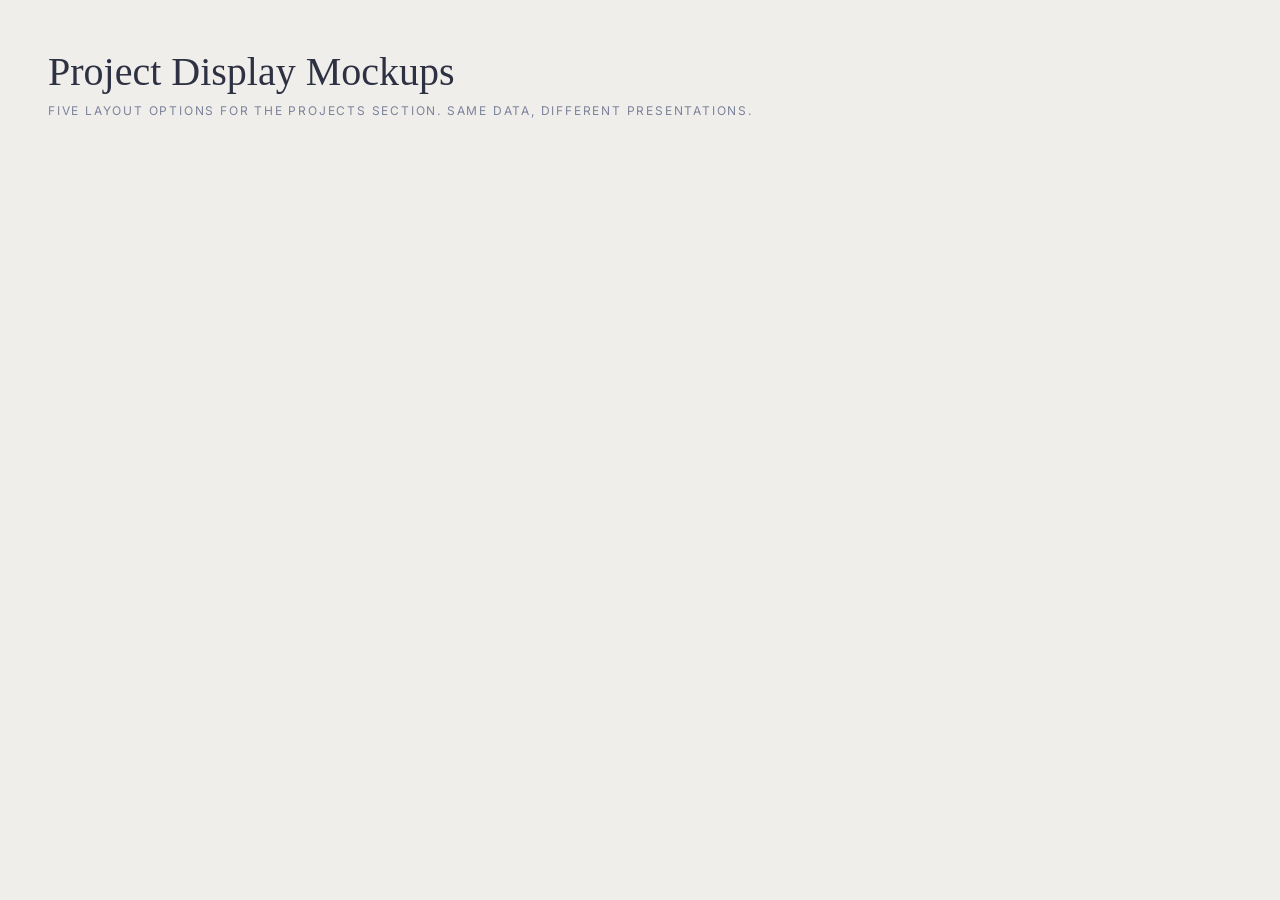
<file: mockups.html>
<!DOCTYPE html>
<html lang="en">
<head>
  <meta charset="UTF-8">
  <meta name="viewport" content="width=device-width, initial-scale=1.0">
  <title>Project Display Mockups</title>
  <link rel="preconnect" href="https://fonts.googleapis.com">
  <link rel="preconnect" href="https://fonts.gstatic.com" crossorigin>
  <link href="https://fonts.googleapis.com/css2?family=Inter:wght@200;300;400;500&display=swap" rel="stylesheet">
  <style>
    *, *::before, *::after { margin: 0; padding: 0; box-sizing: border-box; }
    body {
      font-family: 'SabonLTStd', 'Sabon LT Pro', Georgia, serif;
      color: #2d3142;
      background: #f0eeeb;
      -webkit-font-smoothing: antialiased;
      padding: 3rem;
    }
    h1 { font-size: 2.5rem; font-weight: 400; margin-bottom: 0.5rem; }
    .page-sub {
      font-family: 'Inter', sans-serif; font-size: 0.75rem;
      letter-spacing: 0.15em; text-transform: uppercase; color: #7c839a;
      margin-bottom: 4rem;
    }
    a { color: #4a6fa5; text-decoration: none; border-bottom: 1px solid rgba(74,111,165,0.3); }
    a:hover { border-color: #4a6fa5; }

    .mockup-section {
      margin-bottom: 6rem; padding-bottom: 6rem;
      border-bottom: 1px solid rgba(74,111,165,0.12);
    }
    .mockup-section:last-child { border-bottom: none; }
    .mockup-label {
      font-family: 'Inter', sans-serif; font-size: 0.65rem; font-weight: 500;
      letter-spacing: 0.2em; text-transform: uppercase; color: #4a6fa5;
      margin-bottom: 0.4rem;
    }
    .mockup-title { font-size: 1.8rem; font-weight: 400; margin-bottom: 0.5rem; }
    .mockup-desc {
      font-size: 1rem; color: #5a6178; font-style: italic;
      margin-bottom: 2.5rem; max-width: 600px;
    }

    /* ═══════════════════════════════════════════════════
       A. ACCORDION (current, for comparison)
       ═══════════════════════════════════════════════════ */
    .a-list { max-width: 760px; counter-reset: ap; }
    .a-row { border-bottom: 1px solid rgba(74,111,165,0.12); counter-increment: ap; }
    .a-row:last-child { border-bottom: none; }
    .a-head { display: flex; align-items: baseline; padding: 1.15rem 0; }
    .a-head::before {
      content: counter(ap, decimal-leading-zero);
      font-family: 'Inter', sans-serif; font-size: 2rem; font-weight: 200;
      color: rgba(74,111,165,0.15); min-width: 3.2rem; line-height: 1;
    }
    .a-head .a-name { font-size: 1.3rem; font-weight: 400; flex: 1; }
    .a-head .a-tag {
      font-family: 'Inter', sans-serif; font-size: 0.58rem; font-weight: 400;
      letter-spacing: 0.12em; text-transform: uppercase; color: #7c839a; margin-left: 1.5rem;
    }
    .a-body { max-height: 0; overflow: hidden; transition: max-height 0.4s ease, opacity 0.35s ease; opacity: 0; }
    .a-row:hover .a-body { max-height: 8rem; opacity: 1; }
    .a-body p { font-size: 1.05rem; line-height: 1.7; color: #5a6178; padding: 0 0 1.2rem 3.2rem; max-width: 600px; }

    /* ═══════════════════════════════════════════════════
       B. STACKED CARDS with side reveal
       ═══════════════════════════════════════════════════ */
    .b-list { max-width: 760px; }
    .b-card {
      display: grid; grid-template-columns: 1fr 1fr;
      border-bottom: 1px solid rgba(74,111,165,0.1);
      padding: 1.5rem 0;
      gap: 2rem;
    }
    .b-card:last-child { border-bottom: none; }
    .b-left .b-name { font-size: 1.4rem; font-weight: 400; margin-bottom: 0.3rem; }
    .b-left .b-tag {
      font-family: 'Inter', sans-serif; font-size: 0.55rem;
      letter-spacing: 0.12em; text-transform: uppercase; color: #7c839a;
    }
    .b-right {
      opacity: 0; transform: translateX(10px);
      transition: opacity 0.35s ease, transform 0.35s ease;
    }
    .b-card:hover .b-right { opacity: 1; transform: translateX(0); }
    .b-right p { font-size: 1rem; line-height: 1.7; color: #5a6178; }

    /* ═══════════════════════════════════════════════════
       C. GALLIMARD BROADSHEET (parchment panel)
       ═══════════════════════════════════════════════════ */
    .c-folio {
      max-width: 780px; background: #f5e6d0;
      border: 1.5px solid #3a3a3a; position: relative;
      padding: 3rem 2.8rem 2.5rem;
    }
    .c-folio::before {
      content: ''; position: absolute;
      top: 6px; right: 6px; bottom: 6px; left: 6px;
      border: 1.5px solid #b5342e; pointer-events: none;
    }
    .c-folio::after {
      content: ''; position: absolute;
      top: 10px; right: 10px; bottom: 10px; left: 10px;
      border: 0.75px solid #b5342e; pointer-events: none;
    }
    .c-inner { position: relative; z-index: 1; columns: 2; column-gap: 2.5rem; }
    .c-entry { break-inside: avoid; margin-bottom: 1.8rem; }
    .c-entry .c-name { font-size: 1.1rem; font-weight: 400; color: #b5342e; margin-bottom: 0.15rem; }
    .c-entry .c-name a { color: #b5342e; border: none; }
    .c-entry .c-tag {
      font-family: 'Inter', sans-serif; font-size: 0.48rem;
      letter-spacing: 0.14em; text-transform: uppercase; color: #8a7b6a;
      margin-bottom: 0.3rem;
    }
    .c-entry .c-desc { font-size: 0.92rem; line-height: 1.6; color: #4a3f32; }

    /* ═══════════════════════════════════════════════════
       D. TICKER / MARQUEE with expand
       ═══════════════════════════════════════════════════ */
    .d-wrap { max-width: 760px; overflow: hidden; position: relative; }
    .d-track {
      display: flex; gap: 3rem; padding: 1rem 0;
      animation: d-scroll 30s linear infinite;
      width: max-content;
    }
    .d-track:hover { animation-play-state: paused; }
    @keyframes d-scroll { 0% { transform: translateX(0); } 100% { transform: translateX(-50%); } }
    .d-item {
      font-size: 1.4rem; font-weight: 400; white-space: nowrap;
      color: #2d3142; cursor: pointer; position: relative;
      transition: color 0.3s ease;
      flex-shrink: 0;
    }
    .d-item:hover { color: #4a6fa5; }
    .d-item .d-dot {
      display: inline-block; width: 4px; height: 4px;
      background: rgba(74,111,165,0.3); border-radius: 50%;
      margin: 0 0 0.2rem 0; vertical-align: middle;
    }
    .d-expand {
      max-width: 760px; margin-top: 1rem;
      padding: 1.5rem 0; border-top: 1px solid rgba(74,111,165,0.12);
      display: none;
    }
    .d-expand.active { display: block; }
    .d-expand .d-exp-name { font-size: 1.3rem; margin-bottom: 0.2rem; }
    .d-expand .d-exp-tag {
      font-family: 'Inter', sans-serif; font-size: 0.55rem;
      letter-spacing: 0.12em; text-transform: uppercase; color: #7c839a;
      margin-bottom: 0.5rem;
    }
    .d-expand p { font-size: 1.05rem; line-height: 1.7; color: #5a6178; max-width: 600px; }

    /* ═══════════════════════════════════════════════════
       E. PROSE FLOW (continuous paragraph)
       ═══════════════════════════════════════════════════ */
    .e-prose { max-width: 680px; font-size: 1.2rem; line-height: 2; color: #3a3f52; }
    .e-prose .e-name { font-weight: 500; }
    .e-prose .e-name a { color: #2d3142; border-bottom: 1px solid rgba(74,111,165,0.25); }
    .e-prose .e-name a:hover { color: #4a6fa5; border-color: #4a6fa5; }
    .e-prose .e-sep { color: #b5342e; margin: 0 0.3rem; font-size: 0.9rem; }
    .e-prose .e-tag {
      font-family: 'Inter', sans-serif; font-size: 0.55rem;
      letter-spacing: 0.1em; text-transform: uppercase; color: #7c839a;
      vertical-align: 0.15em;
    }
    .e-tip {
      visibility: hidden; opacity: 0;
      position: absolute; bottom: calc(100% + 8px); left: 50%;
      transform: translateX(-50%);
      background: #2d3142; color: #f0eeeb;
      font-size: 0.82rem; font-style: italic; line-height: 1.5;
      padding: 0.7rem 1rem; max-width: 280px; width: max-content;
      pointer-events: none; transition: opacity 0.25s ease, visibility 0.25s ease;
      z-index: 10;
    }
    .e-tip::after {
      content: ''; position: absolute; top: 100%; left: 50%;
      transform: translateX(-50%);
      border: 5px solid transparent; border-top-color: #2d3142;
    }
    .e-name { position: relative; display: inline; }
    .e-name:hover .e-tip { visibility: visible; opacity: 1; }
  </style>
</head>
<body>

<h1>Project Display Mockups</h1>
<p class="page-sub">Five layout options for the projects section. Same data, different presentations.</p>
</file>
